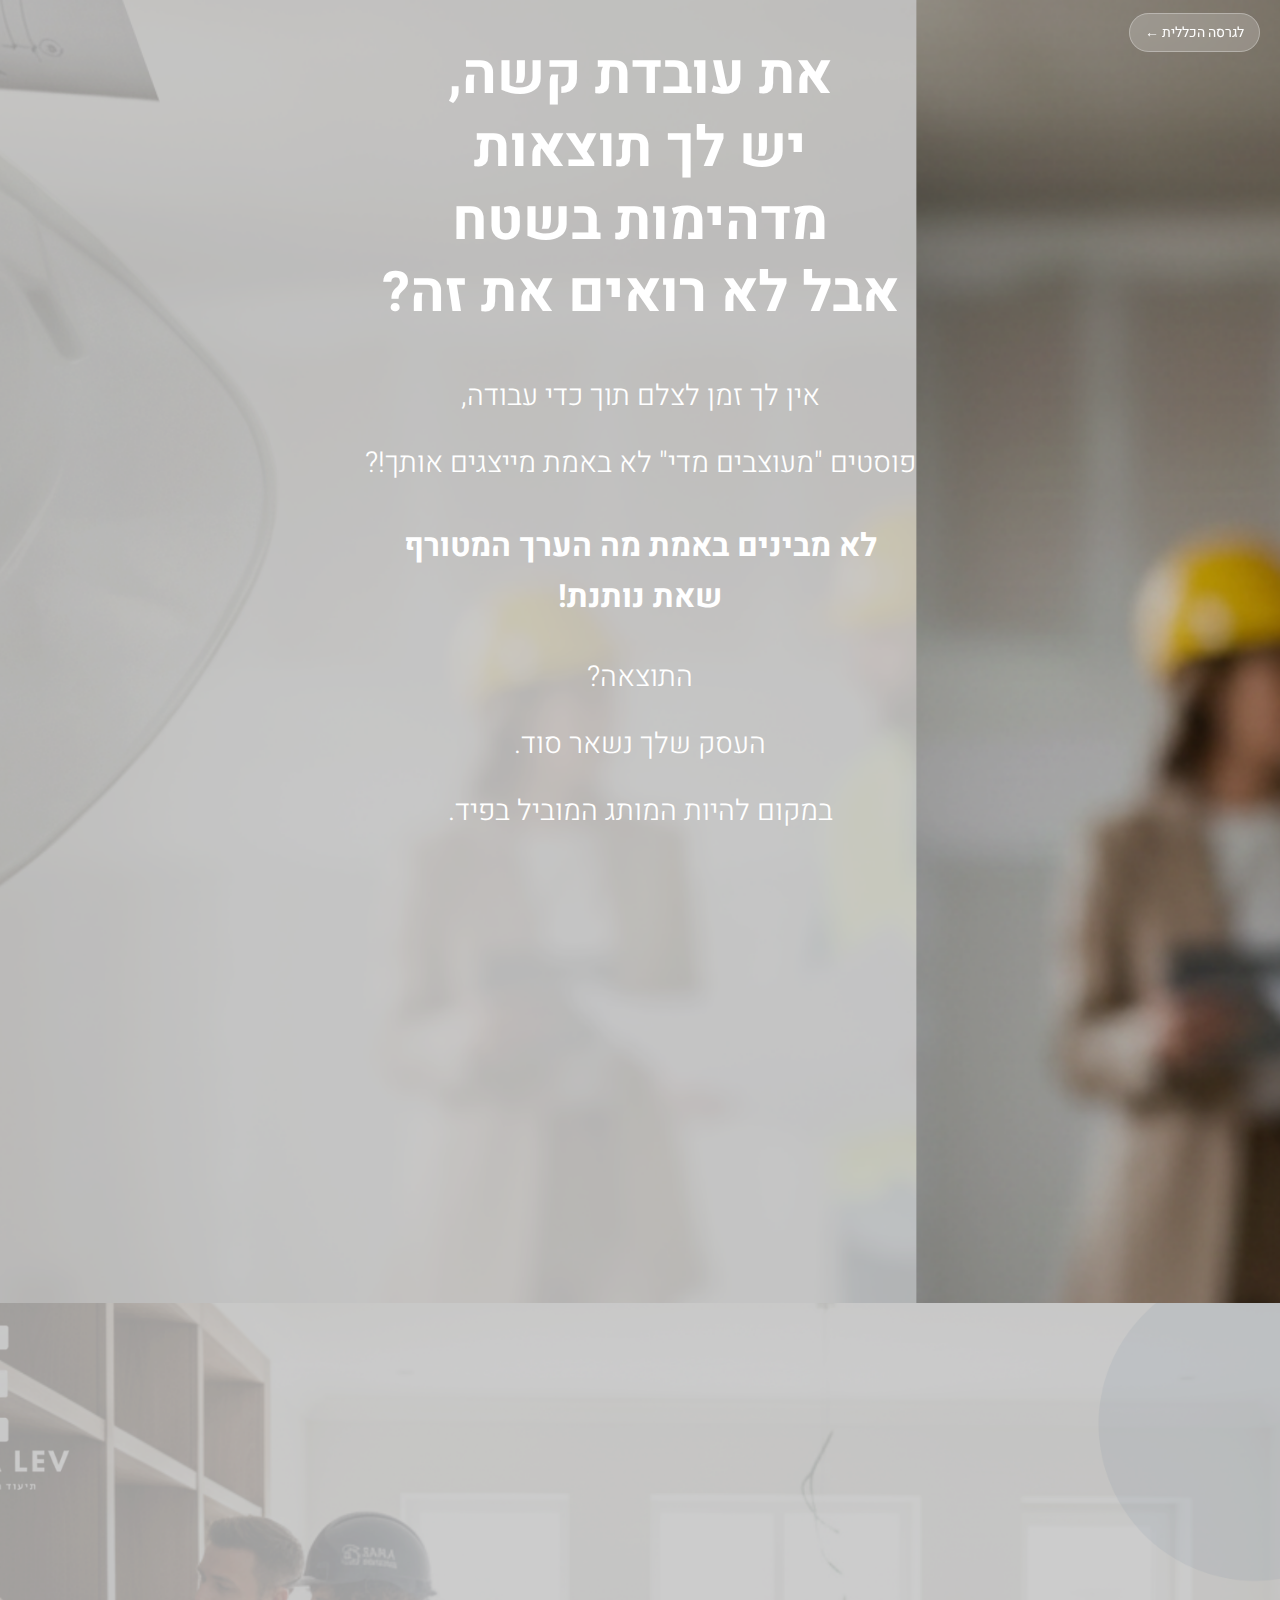
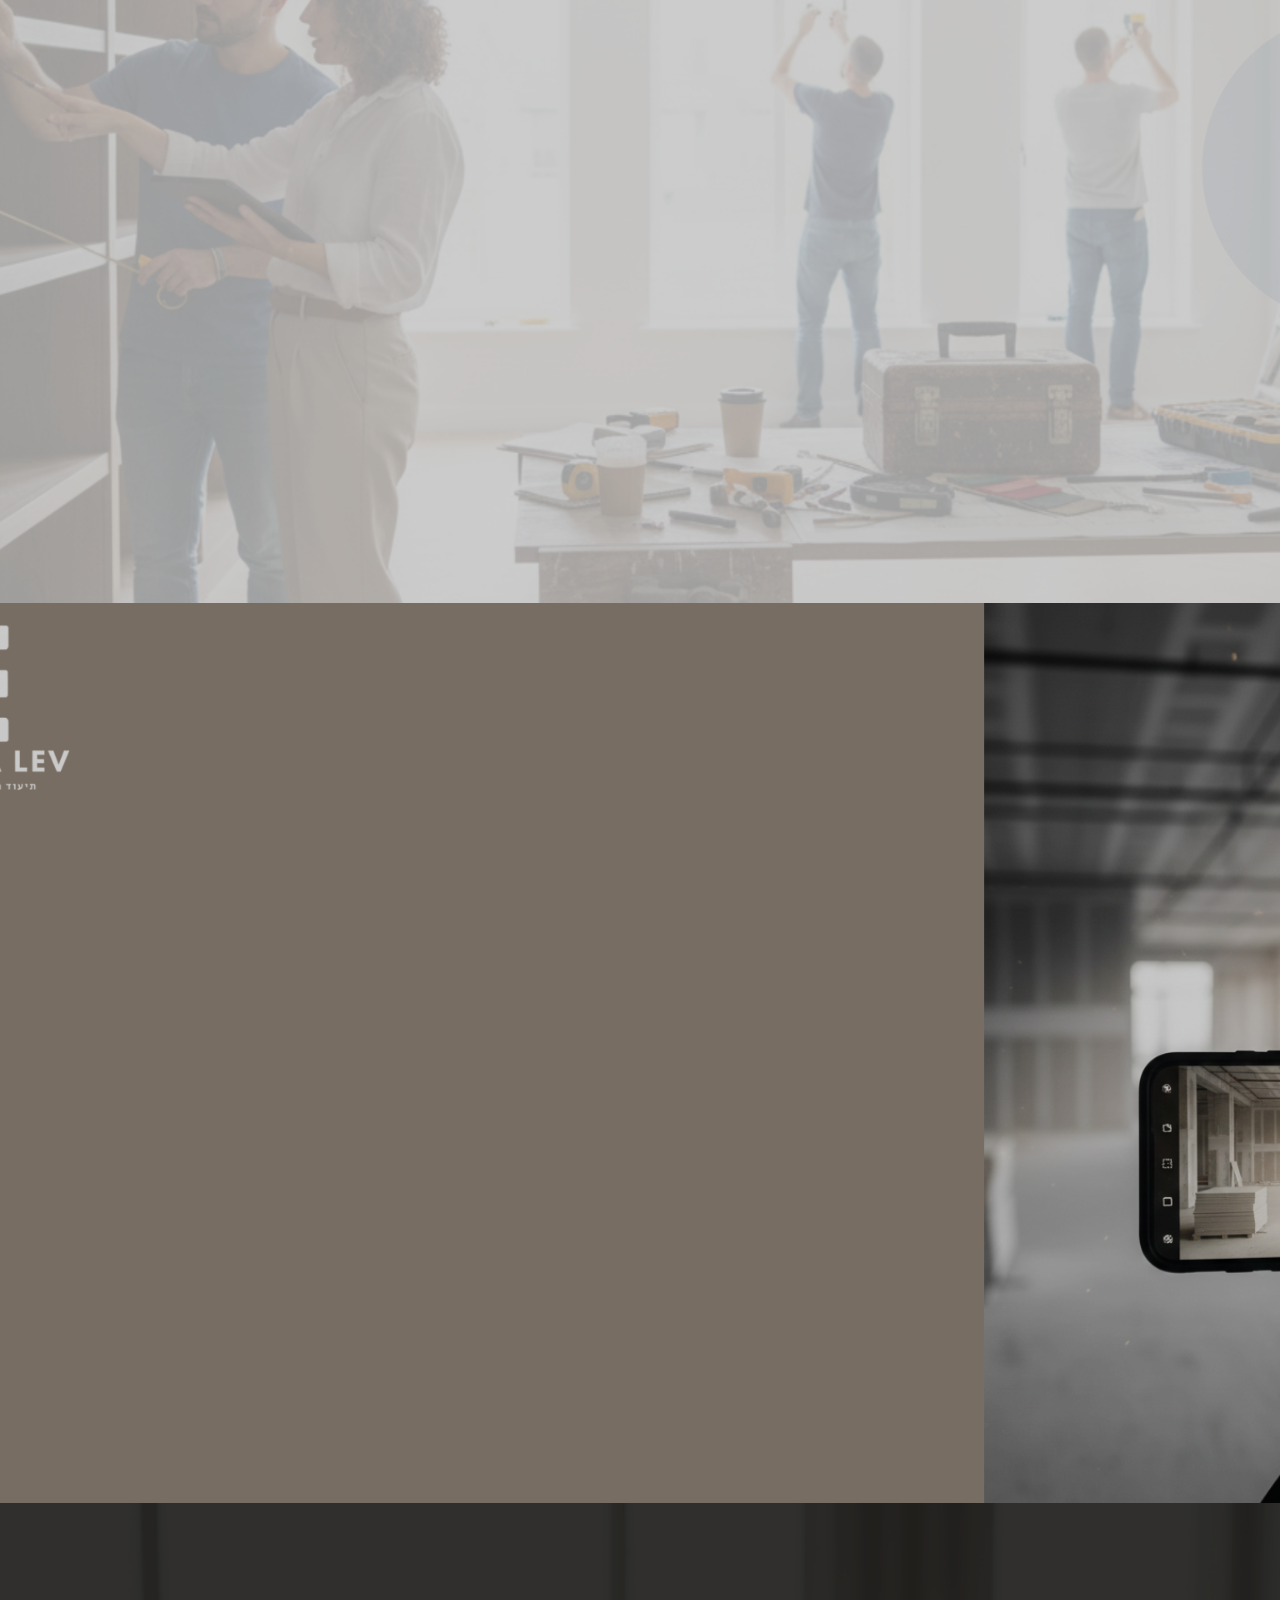
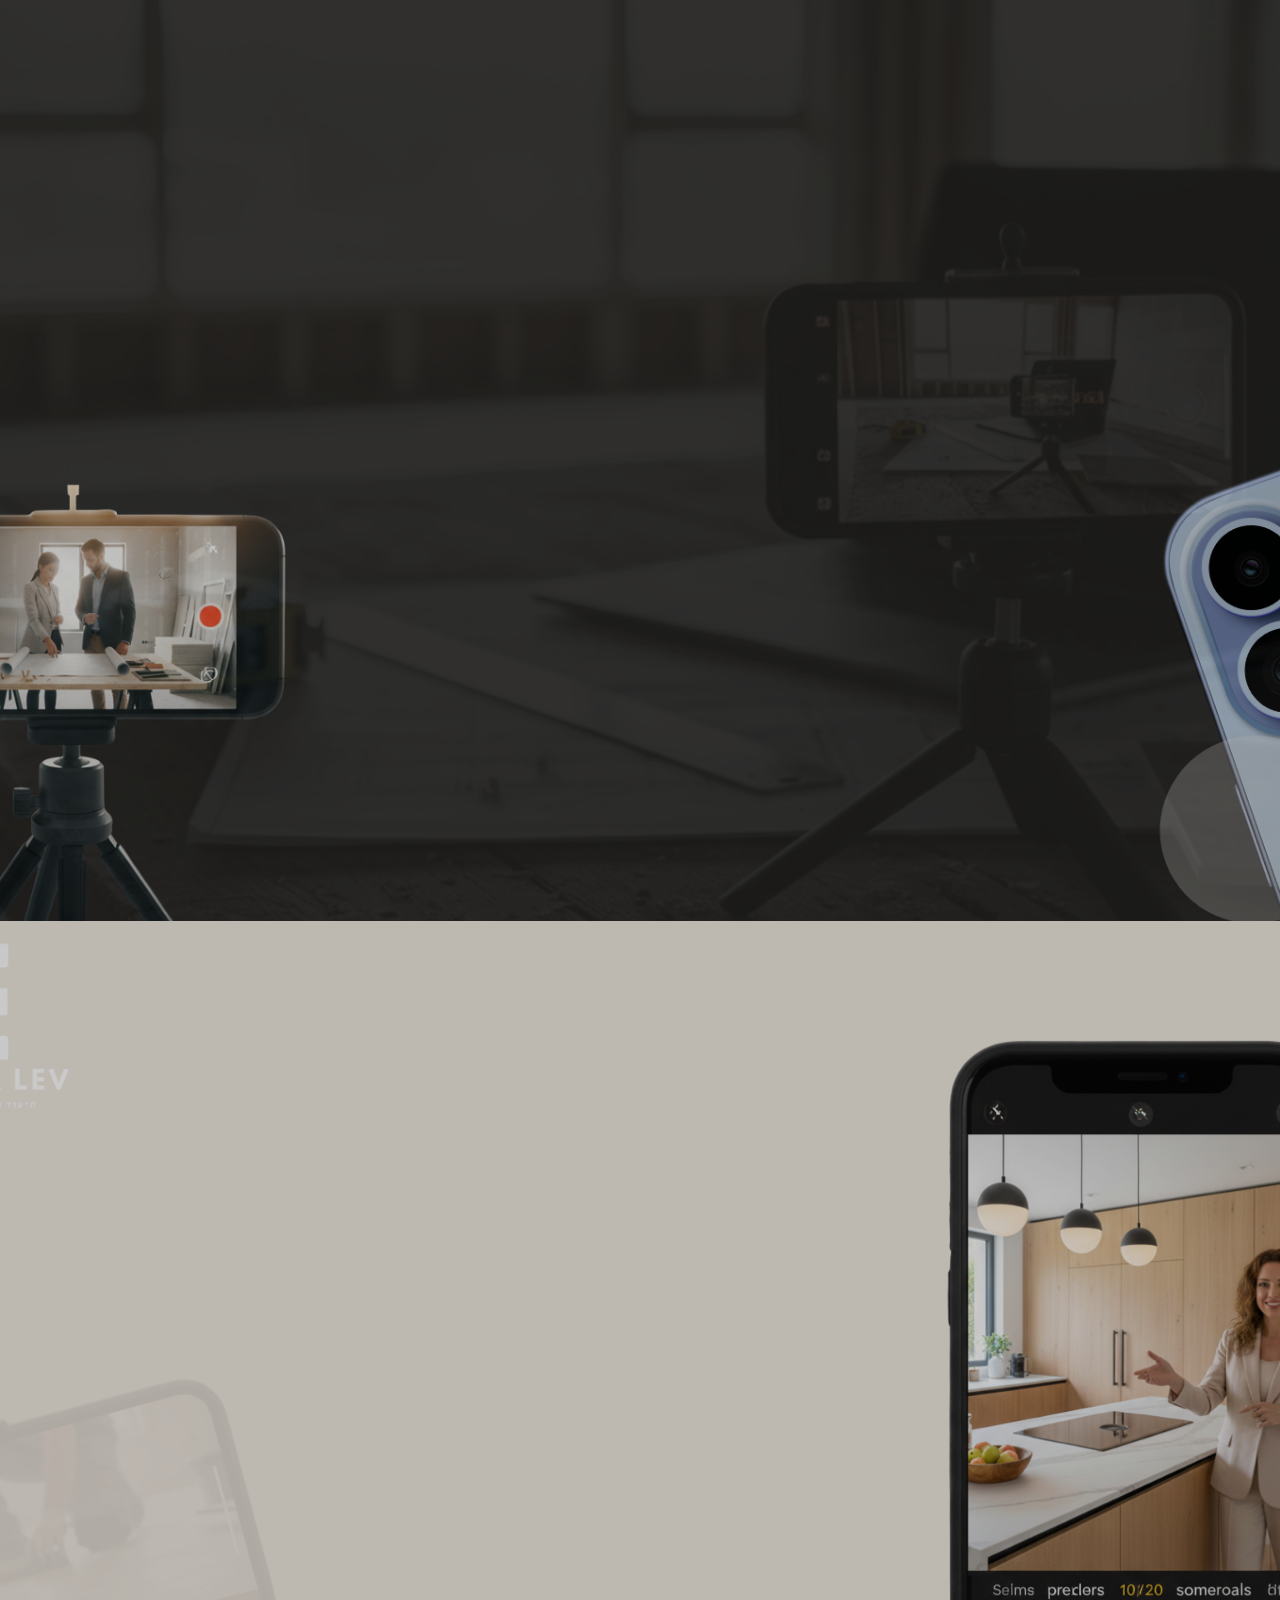
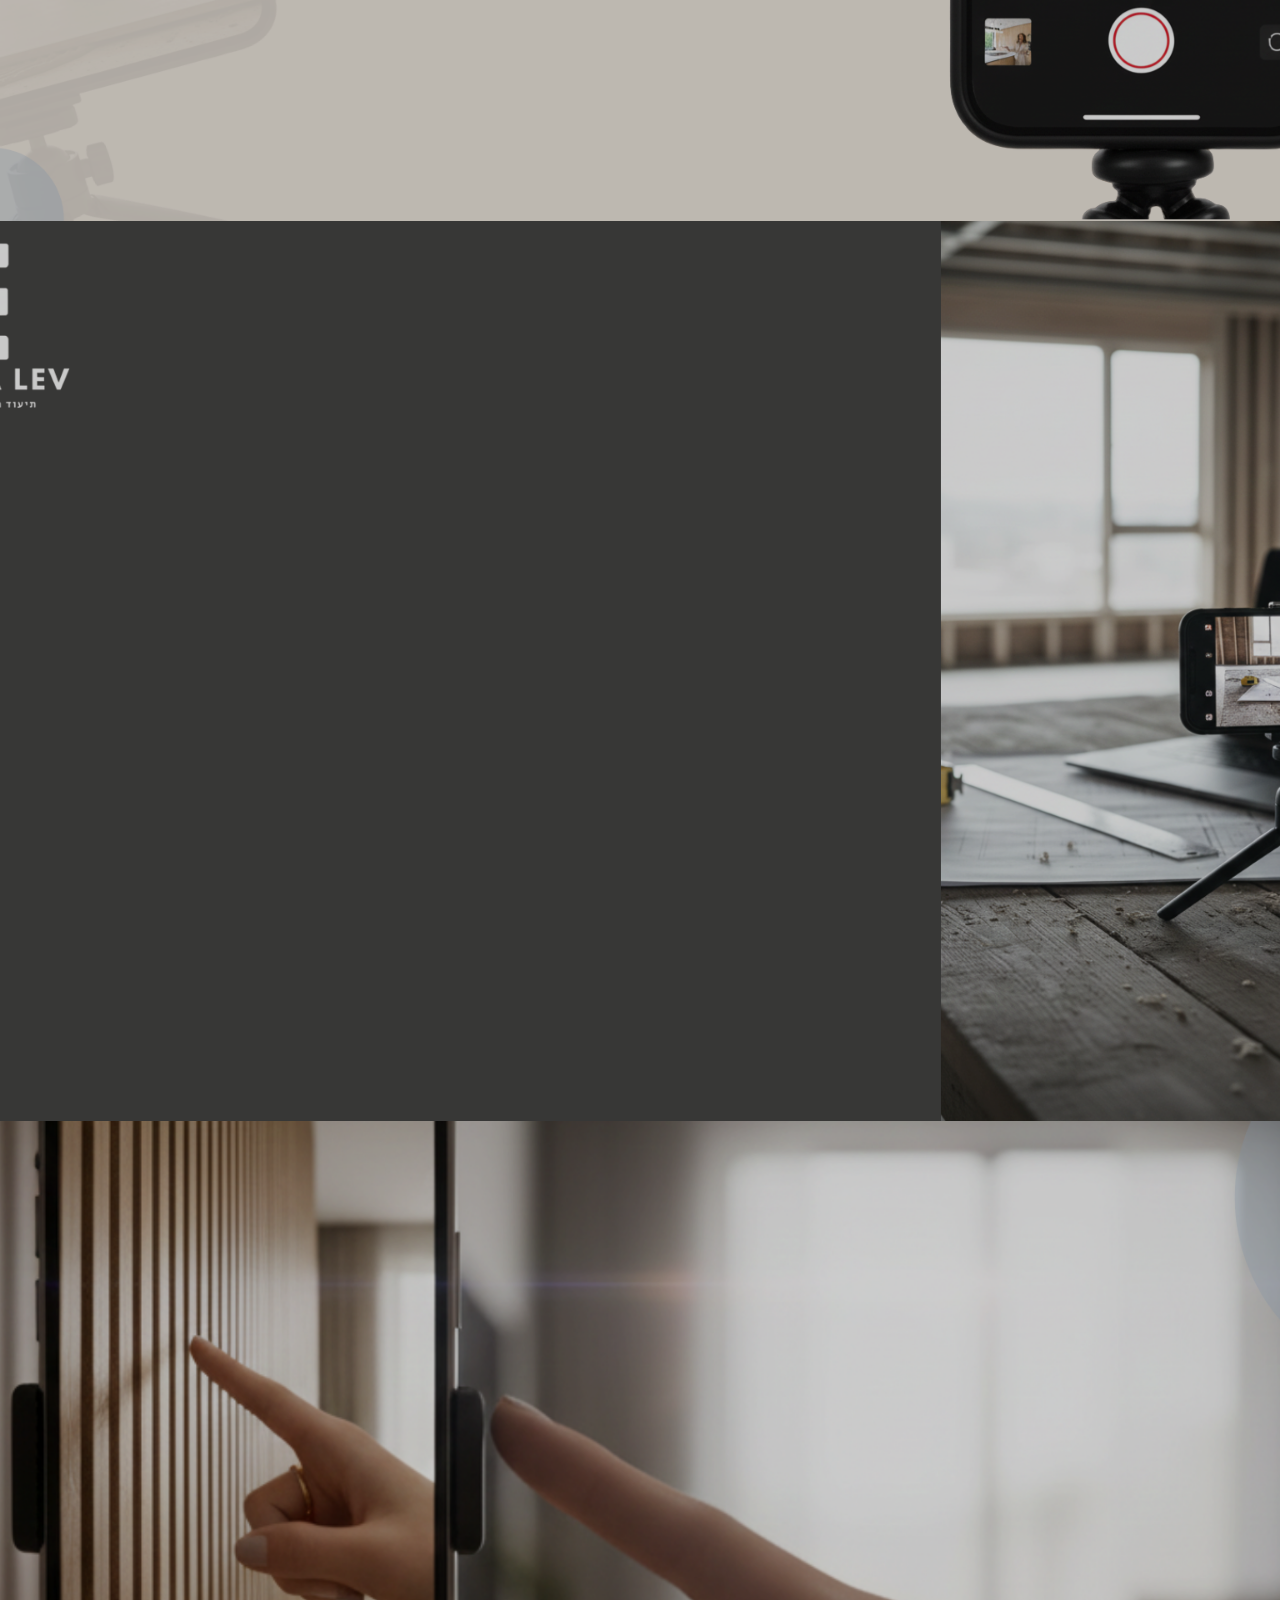
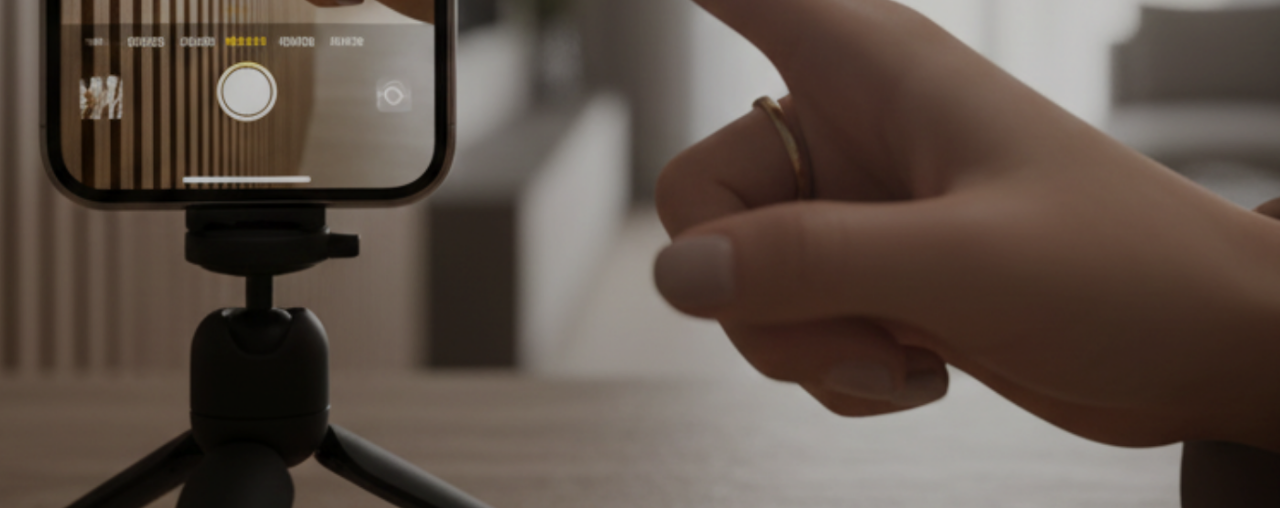
<file: index.html>
<!DOCTYPE html>
<html lang="he" dir="rtl">

<head>
    <meta charset="UTF-8">
    <meta name="viewport" content="width=device-width, initial-scale=1.0">
    <title>אלישבע - יוצרת תוכן וסושיאל</title>
    <link rel="stylesheet" href="style.css">
    <link rel="stylesheet" href="https://cdnjs.cloudflare.com/ajax/libs/font-awesome/4.7.0/css/font-awesome.min.css">
</head>

<body>
    <div style="position: absolute; top: 20px; right: 20px; z-index: 100;">
        <a href="general.html"
            style="color: white; text-decoration: none; background: rgba(255,255,255,0.2); padding: 8px 15px; border-radius: 20px; font-size: 14px; backdrop-filter: blur(5px); border: 1px solid rgba(255,255,255,0.3);">לגרסה
            הכללית &larr;</a>
    </div>
    <div class="container">
        <!-- Page 1: Hero -->
        <section class="page hero-section">
            <div class="page-content">
                <h1 class="scroll-animate">את עובדת קשה,<br>יש לך תוצאות<br>מדהימות בשטח<br>אבל לא רואים את זה?</h1>
                <p class="scroll-animate">אין לך זמן לצלם תוך כדי עבודה,</p>
                <p class="scroll-animate">פוסטים "מעוצבים מדי" לא באמת מייצגים אותך!?</p>
                <span class="highlight scroll-animate-scale">לא מבינים באמת מה הערך המטורף<br>שאת נותנת!</span>
                <p class="scroll-animate">התוצאה?</p>
                <p class="scroll-animate">העסק שלך נשאר סוד.</p>
                <p class="scroll-animate">במקום להיות המותג המוביל בפיד.</p>
                <p class="scroll-animate" style="font-weight: 700; margin-top: 40px;">את מבינה שאת צריכה יותר!</p>
                <p class="question scroll-animate-scale">אבל איך?</p>
                <p class="scroll-animate">איך להפוך את העשייה היומיומית שלך</p>
                <p class="scroll-animate">למשהו שמוכר – בלי "לשחק אותה"</p>
                <p class="scroll-animate">מול המצלמה?!?</p>
            </div>
        </section>

        <!-- Page 2: About -->
        <section class="page about-section">
            <div class="page-content">
                <h2 class="scroll-animate-scale">כאן אני נכנסת לתמונה</h2>
                <h2 class="scroll-animate-scale">אני אלישבע</h2>
                <p class="scroll-animate">יוצרת תוכן וסושיאל לענף העיצוב והבנייה –</p>
                <p class="scroll-animate" style="font-weight: 700;">ובעיקר מעצבת פנים שמגיעה מהשטח.</p>
                <p class="subtitle scroll-animate-left">הקהל שלך רואה תוצאה.</p>
                <p class="subtitle scroll-animate-right">אני מתעדת את הדרך לשם.</p>
            </div>
        </section>

        <!-- Page 3: Solution Intro -->
        <section class="page solution-intro">
            <div class="page-content">
                <h2 class="bold scroll-animate">את צריכה שותפה</h2>
                <p class="scroll-animate">שמגיעה מהשטח,</p>
                <p class="scroll-animate">מבינה את ההשקעה</p>
                <p class="scroll-animate">מאחורי כל החלטה,</p>
                <p class="scroll-animate">ויודעת בדיוק מה</p>
                <p class="scroll-animate">הקהל שלך צריך</p>
                <p class="scroll-animate">לראות כדי לבטוח בך.</p>
            </div>
        </section>

        <!-- Page 4: Features -->
        <section class="features-section page">
            <div class="features-grid">
                <div class="feature-box scroll-animate-left">
                    <span class="feature-number">01</span>
                    <h3>אני בונה לך -</h3>
                    <p class="bold-text">יום צילום</p>
                    <p>תוכן אותנטי מתהליך העבודה -</p>
                    <p>מקצועיות, אמון, תהליך.</p>
                </div>

                <div class="feature-box scroll-animate">
                    <span class="feature-number">02</span>
                    <h3>את מקבלת- </h3>
                    <p class="bold-text">חשיפה מקסימלית</p>
                    <p>נהפוך את חומרי הגלם האלו לסרטונים</p>
                    <p>ותמונות שבונים לך קהל, ויראליות</p>
                    <p>ונוכחות חזקה ברשת.</p>
                </div>

                <div class="feature-box scroll-animate-right">
                    <span class="feature-number">03</span>
                    <h3>הרווח שלך-</h3>
                    <p class="bold-text">ראש שקט</p>
                    <p>את עובדת בלי לשבור את הראש</p>
                    <p>״מה להעלות היום״</p>
                    <p class="bold-text" style="margin-top: 20px;">חיבור ואמון</p>
                    <p>לקוחות קונים מאנשים, הם רואים אותך -</p>
                    <p>ומרגישים בטוחים.</p>
                    <p class="bold-text" style="margin-top: 20px;">בידול מיידי</p>
                    <p>אצלך רואים תהליך חי ונושם</p>
                    <p>מהשטח.</p>
                </div>
            </div>
        </section>

        <!-- Page 5: What's Included -->
        <section class="included-section page">
            <h2 class="scroll-animate-scale">מה זה כולל?</h2>
            <div class="included-grid">
                <div class="included-item scroll-animate">
                    <h3>-</h3>
                    <p>פגישת איפיון - מה המסר שלך</p>
                    <p>ובניית תסריטים.</p>
                </div>

                <div class="included-item scroll-animate">
                    <h3>-</h3>
                    <p>יום צילום ותיעוד בשטח.</p>
                </div>

                <div class="included-item scroll-animate">
                    <h3>-</h3>
                    <p>עריכת סרטונים קצרים</p>
                    <p>(Reels/TikTok) מותאמים</p>
                    <p>לחשיפה גבוהה.</p>
                </div>

                <div class="included-item scroll-animate">
                    <h3>-</h3>
                    <p>חומרים מוכנים לפרסום.</p>
                </div>
            </div>
        </section>

        <!-- Page 6: Guidance -->
        <section class="guidance-section page">
            <h2 class="scroll-animate-scale">ליווי והכוונה</h2>
            <div class="guidance-grid">
                <div class="guidance-item scroll-animate-left">
                    <h3>-</h3>
                    <p>אסטרטגיה ברורה להפצת</p>
                    <p>התוכן.</p>
                </div>

                <div class="guidance-item scroll-animate">
                    <h3>-</h3>
                    <p>הנחיה מתי, איך ואיפה</p>
                    <p>להעלות כל חומר.</p>
                </div>

                <div class="guidance-item scroll-animate-right">
                    <h3>-</h3>
                    <p>בניית רצף ועקביות</p>
                    <p>שמייצרת נוכחות.</p>
                </div>
            </div>
        </section>

        <!-- Page 7: CTA -->
        <section class="cta-section page">
            <div class="page-content">
                <h2 class="scroll-animate-scale">הגיע הזמן שהעולם יראה מי את <br>ואת האיכות האמיתית<br>של העבודה שלך.</h2>
                <p class="subtitle scroll-animate">לשיחת התאמה קצרה<br>לפרויקט הבא שלך</p>

                <div class="contact-box scroll-animate-scale">
                    <div class="contact-item">
                        <i class="fa fa-phone"></i>
                        <a href="tel:0502092507">0502092507</a>
                    </div>
                    <div>
                        <div class="contact-item">
                            <i class="fa fa-whatsapp"></i>
                            <a href="https://api.whatsapp.com/send?phone=972502092507&text=%D7%94%D7%99%D7%99+%D7%90%D7%9C%D7%99%D7%A9%D7%91%D7%A2,+%D7%90%D7%A9%D7%9E%D7%97+%D7%9C%D7%A9%D7%9E%D7%95%D7%A2+%D7%A4%D7%A8%D7%98%D7%99%D7%9D+%D7%A2%D7%9C+%D7%9C%D7%99%D7%95%D7%95%D7%99+%D7%94%D7%A1%D7%95%D7%A9%D7%99%D7%90%D7%9C+%D7%A9%D7%9C%D7%9A+%D7%9C%D7%9E%D7%A2%D7%A6%D7%91%D7%95%D7%AA"
                                target="_blank">לתיאום שיחה </a>
                        </div>
                        <div>
                            <div class="contact-item">
                                <!-- Instagram link and icon -->
                                <i class="fa fa-instagram"></i>
                                <a href="https://www.instagram.com/elisheva_lev_social"
                                    target="_blank">elisheva_lev_social</a>
                            </div>
                        </div>
                        <div class="contact-item">
                            <i class="fa fa-envelope"></i>
                            <a href="mailto:social@elishevalev.co.il">social@elishevalev.co.il</a>
                        </div>
                    </div>
                </div>
        </section>
    </div>

    <script>
        // Intersection Observer for scroll animations
        const observerOptions = {
            threshold: 0.1,
            rootMargin: '0px 0px -50px 0px'
        };

        const observer = new IntersectionObserver((entries) => {
            entries.forEach(entry => {
                if (entry.isIntersecting) {
                    entry.target.classList.add('animate-in');
                }
            });
        }, observerOptions);

        // Observe all elements with scroll animation classes
        document.addEventListener('DOMContentLoaded', () => {
            const animateElements = document.querySelectorAll(
                '.scroll-animate, .scroll-animate-left, .scroll-animate-right, .scroll-animate-scale'
            );

            animateElements.forEach(el => observer.observe(el));
        });
    </script>
    </script>
    <script src="https://code.jquery.com/jquery-1.12.4.js" type="text/javascript"> </script>
    <script src="https://www.negishim.com/accessibility/accessibility_pro_group255.js" type="text/javascript">
    </script>
    <script type="text/javascript">
        accessibility_rtl = false;
        pixel_from_side = 20;
        pixel_from_start = 20;
        css_style = 2;
    </script>
</body>

</html>
</file>
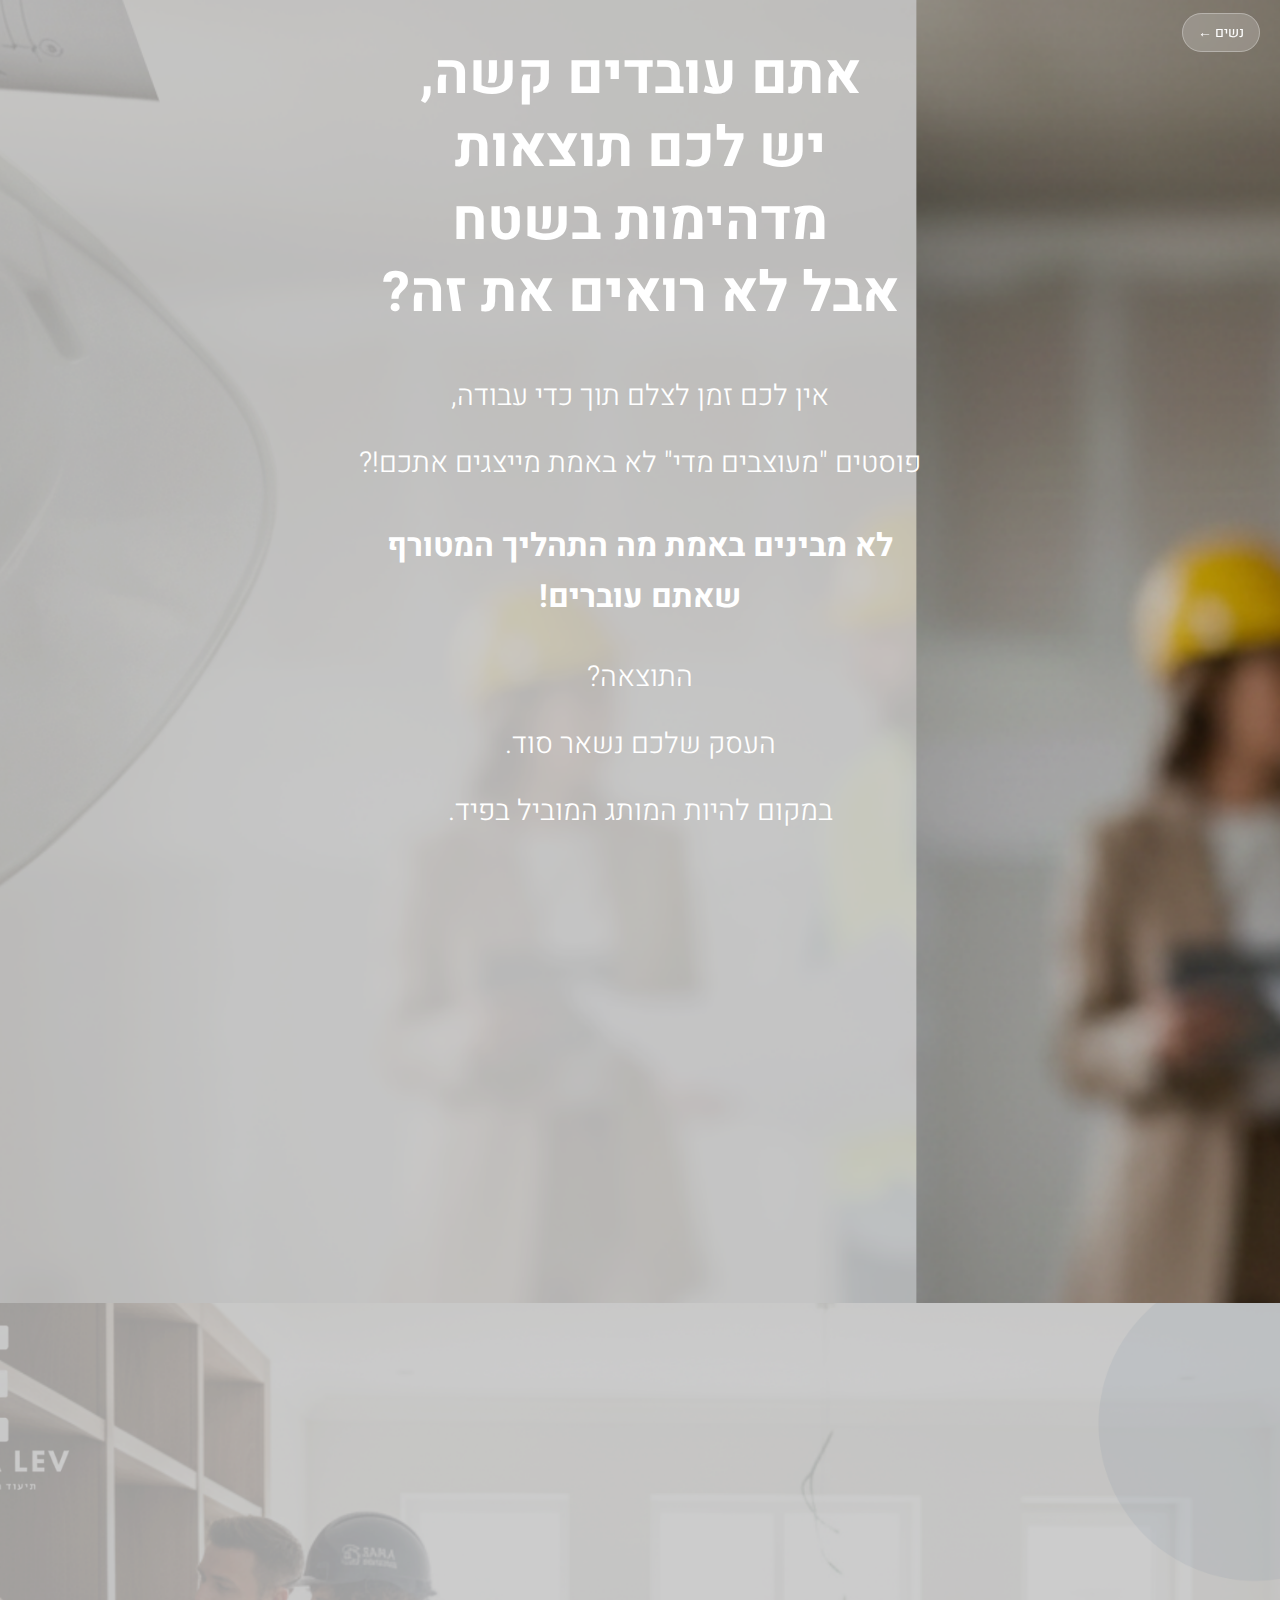
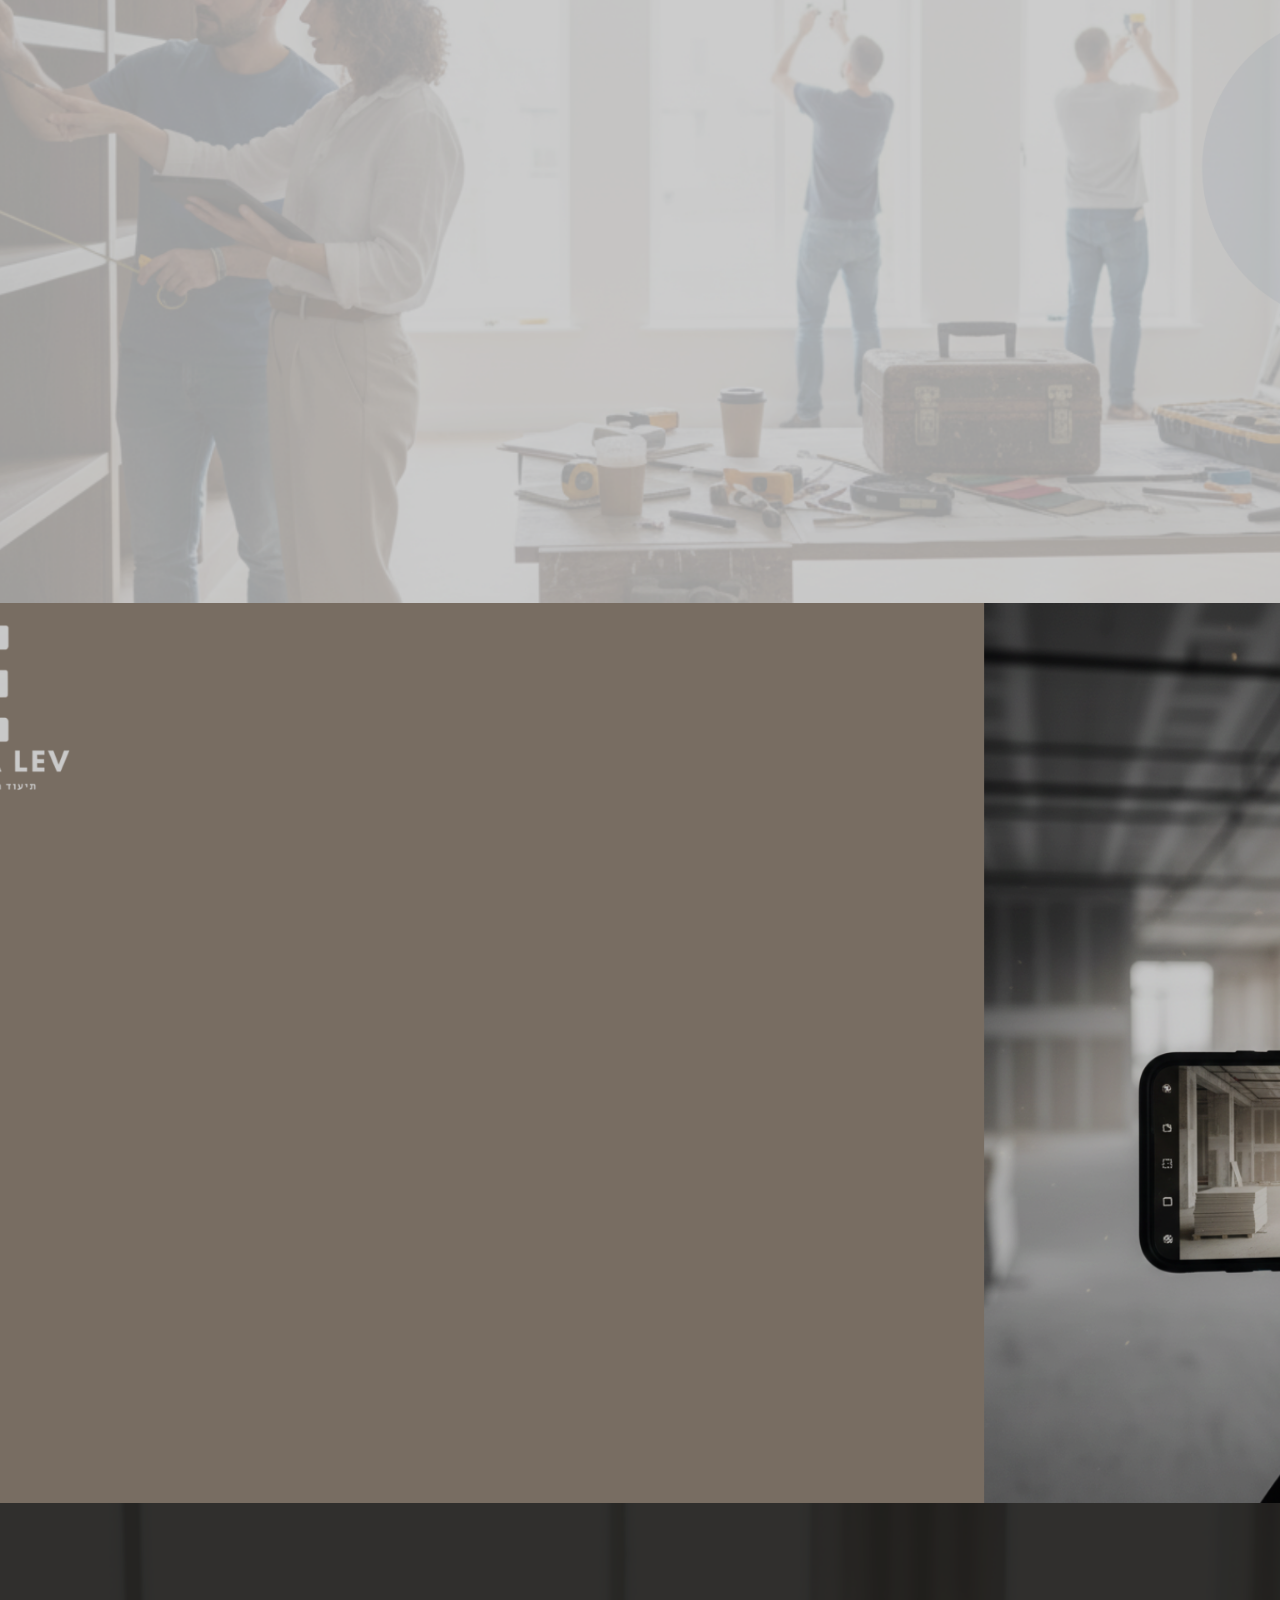
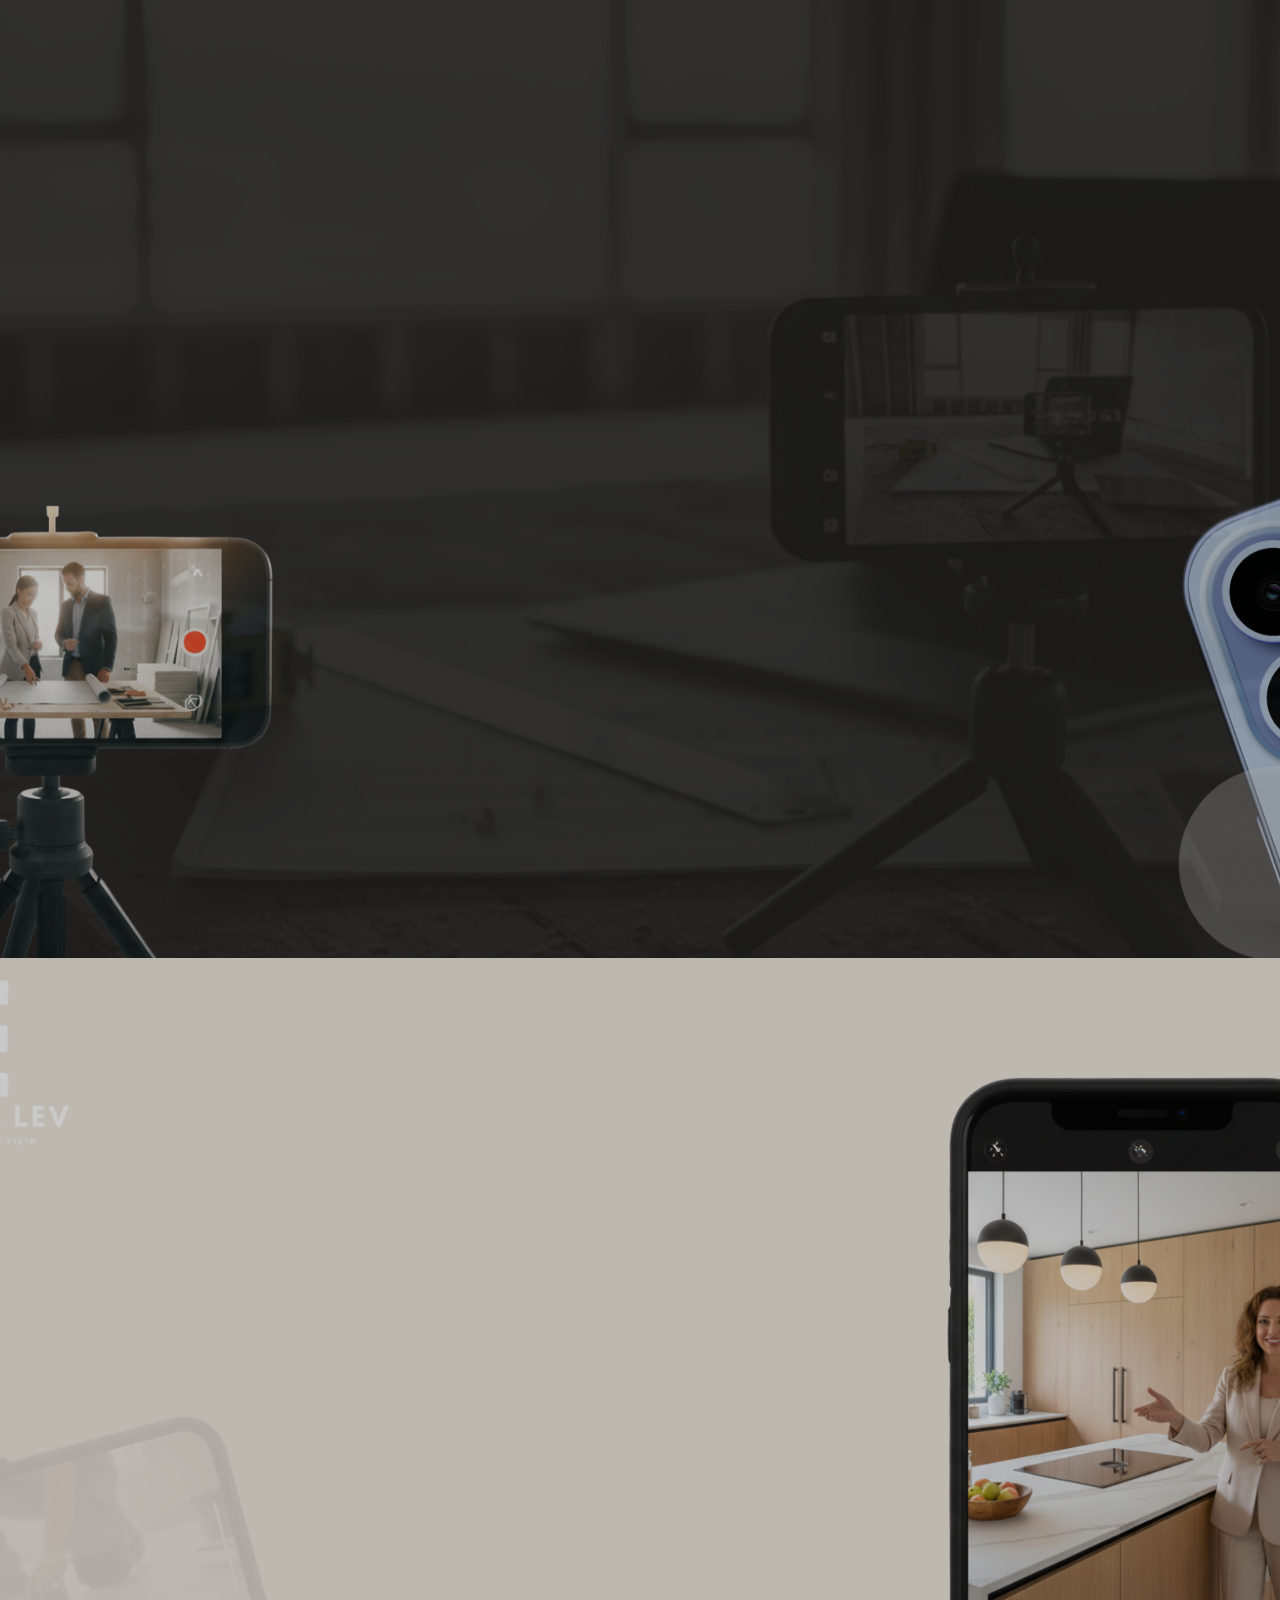
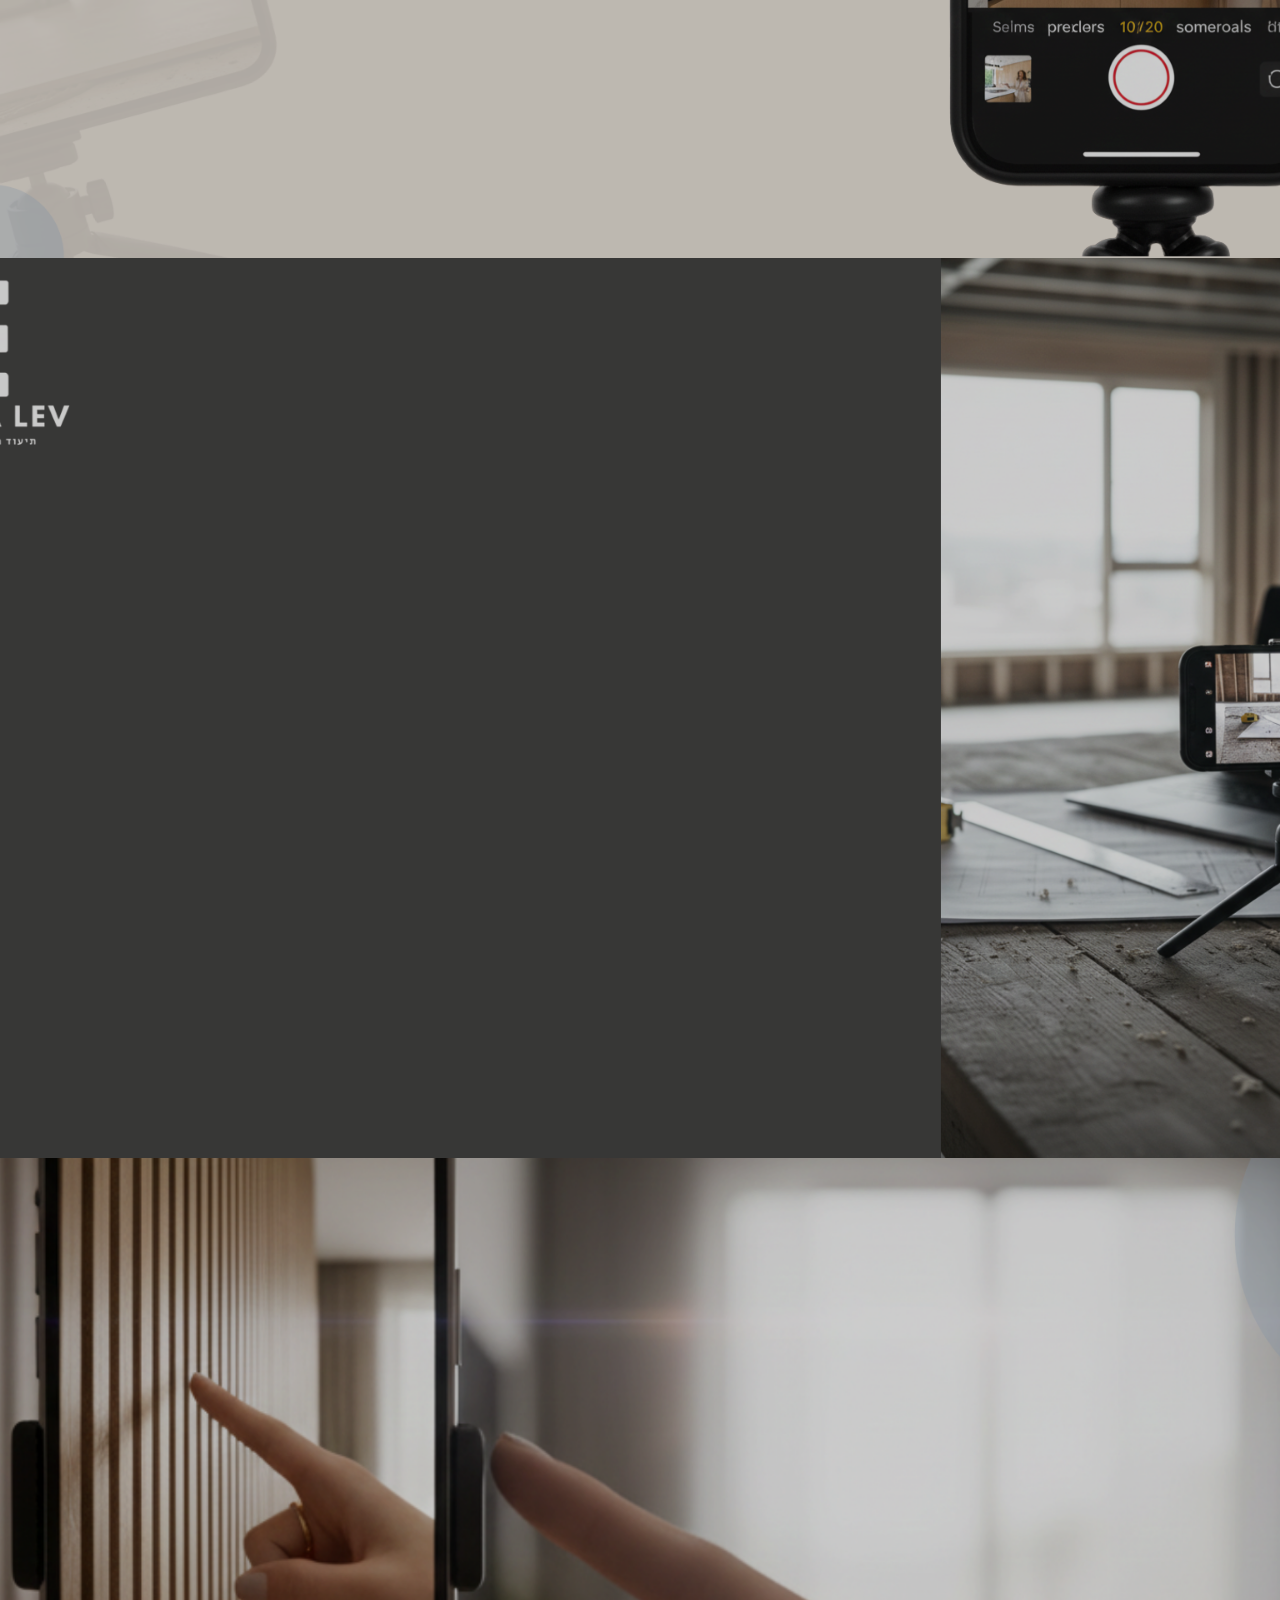
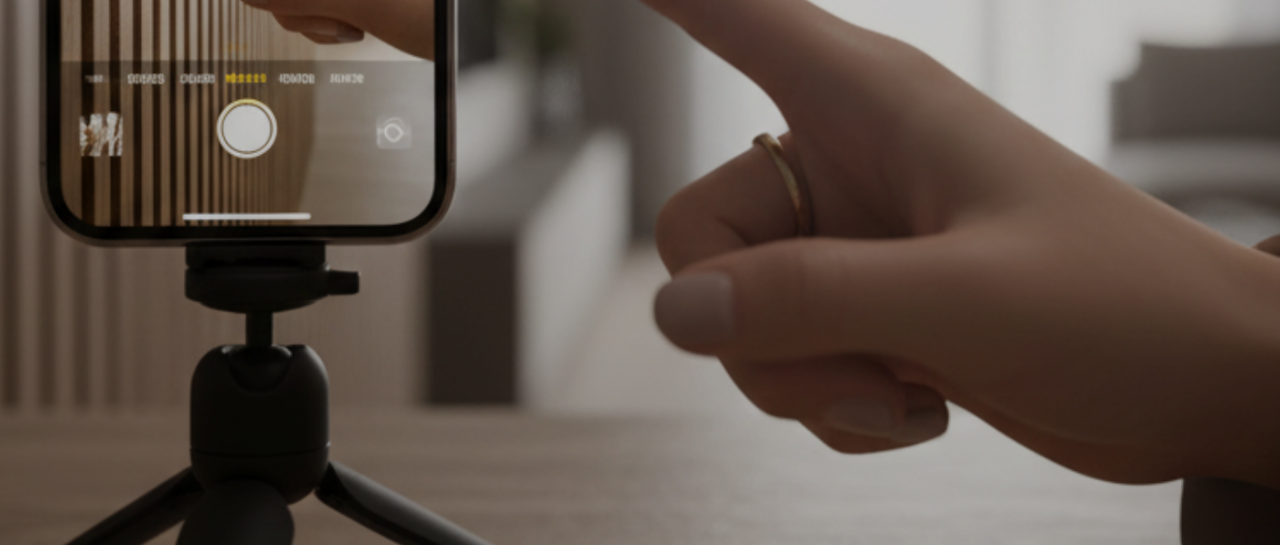
<file: general.html>
<!DOCTYPE html>
<html lang="he" dir="rtl">

<head>
    <meta charset="UTF-8">
    <meta name="viewport" content="width=device-width, initial-scale=1.0">
    <title>אלישבע - יוצרת תוכן וסושיאל (עסקי)</title>
    <link rel="stylesheet" href="style.css">
    <link rel="stylesheet" href="https://cdnjs.cloudflare.com/ajax/libs/font-awesome/4.7.0/css/font-awesome.min.css">
</head>

<body>
    <div style="position: absolute; top: 20px; right: 20px; z-index: 100;">
        <a href="/"
            style="color: white; text-decoration: none; background: rgba(255,255,255,0.2); padding: 8px 15px; border-radius: 20px; font-size: 14px; backdrop-filter: blur(5px); border: 1px solid rgba(255,255,255,0.3);">
            נשים &larr;
        </a>
    </div>

    <div class="container">
        <section class="page hero-section">
            <div class="page-content">
                <h1 class="scroll-animate">אתם עובדים קשה,<br>יש לכם תוצאות<br>מדהימות בשטח<br>אבל לא רואים את זה?</h1>
                <p class="scroll-animate">אין לכם זמן לצלם תוך כדי עבודה,</p>
                <p class="scroll-animate">פוסטים "מעוצבים מדי" לא באמת מייצגים אתכם!?</p>
                <span class="highlight scroll-animate-scale">לא מבינים באמת מה התהליך המטורף<br>שאתם עוברים!</span>
                <p class="scroll-animate">התוצאה?</p>
                <p class="scroll-animate">העסק שלכם נשאר סוד.</p>
                <p class="scroll-animate">במקום להיות המותג המוביל בפיד.</p>
                <p class="scroll-animate" style="font-weight: 700; margin-top: 40px;">אתם מבינים שאתם צריכים יותר!</p>
                <p class="question scroll-animate-scale">אבל איך?</p>
                <p class="scroll-animate">איך להפוך את העשייה היומיומית שלכם</p>
                <p class="scroll-animate">למשהו שמוכר – בלי "לשחק אותה"</p>
                <p class="scroll-animate">מול המצלמה?!?</p>
            </div>
        </section>

        <section class="page about-section">
            <div class="page-content">
                <h2 class="scroll-animate-scale">כאן אני נכנסת לתמונה</h2>
                <h2 class="scroll-animate-scale">אני אלישבע</h2>
                <p class="scroll-animate">יוצרת תוכן וסושיאל לענף העיצוב והבנייה –</p>
                <p class="scroll-animate" style="font-weight: 700;">ובעיקר מעצבת פנים שמגיעה מהשטח.</p>
                <p class="subtitle scroll-animate-left">הקהל שלכם רואה תוצאה.</p>
                <p class="subtitle scroll-animate-right">אני מתעדת את הדרך לשם.</p>
            </div>
        </section>

        <section class="page solution-intro">
            <div class="page-content">
                <h2 class="bold scroll-animate">אתם צריכים שותפה</h2>
                <p class="scroll-animate">שמגיעה מהשטח,</p>
                <p class="scroll-animate">מבינה את ההשקעה</p>
                <p class="scroll-animate">מאחורי כל החלטה,</p>
                <p class="scroll-animate">ויודעת בדיוק מה</p>
                <p class="scroll-animate">הקהל שלכם צריך</p>
                <p class="scroll-animate">לראות כדי לבטוח בכם.</p>
            </div>
        </section>

        <section class="features-section page">
            <div class="features-grid">
                <div class="feature-box scroll-animate-left">
                    <span class="feature-number">01</span>
                    <h3>אני בונה לכם -</h3>
                    <p class="bold-text">יום צילום</p>
                    <p>תוכן אותנטי מתהליך העבודה -</p>
                    <p>מקצועיות, אמון, תהליך.</p>
                </div>

                <div class="feature-box scroll-animate">
                    <span class="feature-number">02</span>
                    <h3>אתם מקבלים- </h3>
                      <p class="bold-text">חשיפה מקסימלית</p>
                    <p>נהפוך את חומרי הגלם האלו לסרטונים</p>
                    <p>ותמונות שבונים לכם קהל, ויראליות</p>
                    <p>ונוכחות חזקה ברשת.</p>
                </div>

                <div class="feature-box scroll-animate-right">
                    <span class="feature-number">03</span>
                    <h3>הרווח שלכם-</h3>
                    <p class="bold-text">ראש שקט</p>
                    <p>אתם עובדים בלי לשבור את הראש</p>
                    <p>״מה להעלות היום״</p>
                    <p class="bold-text" style="margin-top: 20px;">חיבור ואמון</p>
                    <p>לקוחות קונים מאנשים, הם רואים אתכם -</p>
                    <p>ומרגישים בטוחים.</p>
                    <p class="bold-text" style="margin-top: 20px;">בידול מיידי</p>
                    <p>אצלכם רואים תהליך חי ונושם</p>
                    <p>מהשטח.</p>
                </div>
            </div>
        </section>

        <section class="included-section page">
            <h2 class="scroll-animate-scale">מה זה כולל?</h2>
            <div class="included-grid">
                <div class="included-item scroll-animate">
                    <h3>-</h3>
                    <p>פגישת איפיון - מה המסר שלכם</p>
                    <p>ובניית תסריטים.</p>
                </div>

                <div class="included-item scroll-animate">
                    <h3>-</h3>
                    <p>יום צילום ותיעוד בשטח.</p>
                </div>

                <div class="included-item scroll-animate">
                    <h3>-</h3>
                    <p>עריכת סרטונים קצרים</p>
                    <p>(Reels/TikTok) מותאמים</p>
                    <p>לחשיפה גבוהה.</p>
                </div>

                <div class="included-item scroll-animate">
                    <h3>-</h3>
                    <p>חומרים מוכנים לפרסום.</p>
                </div>
            </div>
        </section>

        <section class="guidance-section page">
            <h2 class="scroll-animate-scale">ליווי והכוונה</h2>
            <div class="guidance-grid">
                <div class="guidance-item scroll-animate-left">
                    <h3>-</h3>
                    <p>אסטרטגיה ברורה להפצת</p>
                    <p>התוכן.</p>
                </div>

                <div class="guidance-item scroll-animate">
                    <h3>-</h3>
                    <p>הנחיה מתי, איך ואיפה</p>
                    <p>להעלות כל חומר.</p>
                </div>

                <div class="guidance-item scroll-animate-right">
                    <h3>-</h3>
                    <p>בניית רצף ועקביות</p>
                    <p>שמייצרת נוכחות.</p>
                </div>
            </div>
        </section>

        <section class="cta-section page">
            <div class="page-content">
                <h2 class="scroll-animate-scale">הגיע הזמן שהעולם יראה מי אתם<br>ואת האיכות האמיתית<br>של העבודה שלכם.</h2>
                <p class="subtitle scroll-animate">לשיחת התאמה קצרה<br>לפרויקט הבא שלכם</p>

                <div class="contact-box scroll-animate-scale">
                    <div class="contact-item">
                        <i class="fa fa-phone"></i>
                        <a href="tel:0502092507">0502092507</a>
                    </div>
                    <div>
                        <div class="contact-item">
                            <i class="fa fa-whatsapp"></i>
                            <a href="https://api.whatsapp.com/send?phone=972502092507&text=%D7%94%D7%99%D7%99+%D7%90%D7%9C%D7%99%D7%A9%D7%91%D7%A2,+%D7%90%D7%A9%D7%9E%D7%97+%D7%9C%D7%A9%D7%9E%D7%95%D7%A2+%D7%A4%D7%A8%D7%98%D7%99%D7%9D+%D7%A2%D7%9C+%D7%9C%D7%99%D7%95%D7%95%D7%99+%D7%94%D7%A1%D7%95%D7%A9%D7%99%D7%90%D7%9C+%D7%A9%D7%9C%D7%9A+%D7%9C%D7%91%D7%A2%D7%9C%D7%99+%D7%9E%D7%A7%D7%A6%D7%95%D7%A2"
                                target="_blank">לתיאום שיחה</a>
                        </div>
                        <div>
                            <div class="contact-item">
                                <i class="fa fa-instagram"></i>
                                <a href="https://www.instagram.com/elisheva_lev_social"
                                    target="_blank">elisheva_lev_social</a>
                            </div>
                        </div>
                        <div class="contact-item">
                            <i class="fa fa-envelope"></i>
                            <a href="mailto:social@elishevalev.co.il">social@elishevalev.co.il</a>
                        </div>
                    </div>
                </div>
        </section>
    </div>

    <script>
        // Intersection Observer for scroll animations
        const observerOptions = {
            threshold: 0.1,
            rootMargin: '0px 0px -50px 0px'
        };

        const observer = new IntersectionObserver((entries) => {
            entries.forEach(entry => {
                if (entry.isIntersecting) {
                    entry.target.classList.add('animate-in');
                }
            });
        }, observerOptions);

        // Observe all elements with scroll animation classes
        document.addEventListener('DOMContentLoaded', () => {
            const animateElements = document.querySelectorAll(
                '.scroll-animate, .scroll-animate-left, .scroll-animate-right, .scroll-animate-scale'
            );

            animateElements.forEach(el => observer.observe(el));
        });
    </script>
    </script>
    <script src="https://code.jquery.com/jquery-1.12.4.js" type="text/javascript"> </script>
    <script src="https://www.negishim.com/accessibility/accessibility_pro_group255.js" type="text/javascript">
    </script>
    <script type="text/javascript">
        accessibility_rtl = false;
        pixel_from_side = 20;
        pixel_from_start = 20;
        css_style = 2;
    </script>
</body>

</html>
</file>
<file: style.css>
@import url('https://fonts.googleapis.com/css2?family=Heebo:wght@300;400;500;700;900&display=swap');

* {
    margin: 0;
    padding: 0;
    box-sizing: border-box;
    direction: rtl;
}

body {
    font-family: 'Heebo', sans-serif;
    background-color: #000000;
    color: #ffffff;
    line-height: 1.6;
}

.container {
    max-width: 100%;
    margin: 0 auto;
}

/* Page Layout - Logic for Backgrounds */
.page {
    min-height: 100vh;
    display: flex;
    flex-direction: column;
    justify-content: center;
    align-items: center;
    padding: 40px 20px;
    text-align: center;
    position: relative;
    /* חובה עבור מיקום הרקע */
    overflow: hidden;
    background-size: cover;
    background-position: center;
    background-repeat: no-repeat;
    background-color: #000000;
}

.page::before {
    content: '';
    position: absolute;
    top: 0;
    left: 0;
    width: 100%;
    height: 100%;
    background-color: rgba(0, 0, 0, 0.2);
    z-index: 1;
}

.page-content,
.features-grid,
.included-grid,
.guidance-grid,
h2,
h3 {
    position: relative;
    z-index: 2;
}

/* Scroll Animation Classes */
.scroll-animate {
    opacity: 0;
    transform: translateY(50px);
    transition: all 0.8s cubic-bezier(0.4, 0, 0.2, 1);
}

.scroll-animate.animate-in {
    opacity: 1;
    transform: translateY(0);
}

.scroll-animate-left {
    opacity: 0;
    transform: translateX(-50px);
    transition: all 0.8s cubic-bezier(0.4, 0, 0.2, 1);
}

.scroll-animate-left.animate-in {
    opacity: 1;
    transform: translateX(0);
}

.scroll-animate-right {
    opacity: 0;
    transform: translateX(50px);
    transition: all 0.8s cubic-bezier(0.4, 0, 0.2, 1);
}

.scroll-animate-right.animate-in {
    opacity: 1;
    transform: translateX(0);
}

.scroll-animate-scale {
    opacity: 0;
    transform: scale(0.8);
    transition: all 0.8s cubic-bezier(0.4, 0, 0.2, 1);
}

.scroll-animate-scale.animate-in {
    opacity: 1;
    transform: scale(1);
}

/* Hero Section */
.hero-section h1 {
    font-size: 3.5em;
    font-weight: 700;
    line-height: 1.3;
    margin-bottom: 40px;
}

.hero-section p {
    font-size: 1.8em;
    font-weight: 300;
    line-height: 1.8;
    margin-bottom: 15px;
}

.hero-section .highlight {
    font-weight: 700;
    font-size: 2em;
    color: #ffffff;
    display: block;
    margin: 30px 0;
}

.hero-section .question {
    font-size: 2.2em;
    font-weight: 700;
    margin: 40px 0 30px 0;
}

/* About Section */
.about-section {
    background-color: #000000;
}

.about-section h2 {
    font-size: 4em;
    font-weight: 900;
    margin-bottom: 40px;
}

.about-section p {
    font-size: 1.6em;
    font-weight: 400;
    line-height: 1.8;
    margin-bottom: 20px;
}

.about-section .subtitle {
    font-size: 1.8em;
    margin-top: 60px;
    margin-bottom: 20px;
}

/* Solution Intro */
.solution-intro {
    background-color: #000000;
}

.solution-intro h2 {
    font-size: 3.5em;
    font-weight: 700;
    margin-bottom: 60px;
}

.solution-intro p {
    font-size: 1.8em;
    font-weight: 400;
    line-height: 1.8;
    margin-bottom: 15px;
}

.solution-intro .bold {
    font-weight: 700;
    font-size: 2em;
    margin: 30px 0;
}

/* Features Section */
.features-section {
    background-color: #000000;
    padding: 80px 40px;
}

.features-grid {
    display: grid;
    grid-template-columns: repeat(auto-fit, minmax(350px, 1fr));
    gap: 60px;
    max-width: 1400px;
    margin: 0 auto;
    position: relative;
    z-index: 1;
}

.feature-box {
    text-align: right;
    padding: 40px;
    background-color: rgba(17, 17, 17, 0.8);
    backdrop-filter: blur(10px);
    border-radius: 15px;
    transition: all 0.4s ease;
    position: relative;
}

.feature-box:hover {
    transform: translateY(-15px);
    background-color: rgba(26, 26, 26, 0.9);
    box-shadow: 0 15px 40px rgba(255, 255, 255, 0.1);
}

.feature-number {
    font-size: 5em;
    font-weight: 900;
    color: #ffffff;
    margin-bottom: 20px;
    display: block;
}

.feature-box h3 {
    font-size: 2em;
    font-weight: 700;
    margin-bottom: 30px;
    color: #ffffff;
}

.feature-box p {
    font-size: 1.3em;
    font-weight: 400;
    line-height: 1.8;
    margin-bottom: 20px;
}

.feature-box .bold-text {
    font-weight: 700;
    display: block;
    margin-bottom: 15px;
    font-size: 1.4em;
}

/* What's Included Section */
.included-section {
    background-color: #000000;
    padding: 80px 40px;
    position: relative;
}

.included-section h2 {
    font-size: 3.5em;
    font-weight: 900;
    text-align: center;
    margin-bottom: 60px;
    position: relative;
    z-index: 1;
}

.included-grid {
    display: grid;
    grid-template-columns: repeat(auto-fit, minmax(300px, 1fr));
    gap: 40px;
    max-width: 1200px;
    margin: 0 auto;
    position: relative;
    z-index: 1;
}

.included-item {
    padding: 30px;
    background-color: rgba(17, 17, 17, 0.8);
    backdrop-filter: blur(10px);
    border-radius: 12px;
    transition: all 0.3s ease;
}

.included-item:hover {
    background-color: rgba(26, 26, 26, 0.9);
    transform: scale(1.05);
}

.included-item h3 {
    font-size: 2em;
    font-weight: 700;
    margin-bottom: 20px;
    color: #ffffff;
}

.included-item p {
    font-size: 1.3em;
    font-weight: 400;
    line-height: 1.7;
}

/* Guidance Section */
.guidance-section {
    background-color: #000000;
    padding: 80px 40px;
    position: relative;
}

.guidance-section h2 {
    font-size: 3.5em;
    font-weight: 900;
    text-align: center;
    margin-bottom: 60px;
    position: relative;
    z-index: 1;
}

.guidance-grid {
    display: grid;
    grid-template-columns: repeat(auto-fit, minmax(300px, 1fr));
    gap: 40px;
    max-width: 1200px;
    margin: 0 auto;
    position: relative;
    z-index: 1;
}

.guidance-item {
    padding: 30px;
    background-color: rgba(17, 17, 17, 0.8);
    backdrop-filter: blur(10px);
    border-radius: 12px;
    transition: all 0.3s ease;
}

.guidance-item:hover {
    background-color: rgba(26, 26, 26, 0.9);
    transform: translateX(-10px);
}

.guidance-item h3 {
    font-size: 2em;
    font-weight: 700;
    margin-bottom: 15px;
    color: #ffffff;
}

.guidance-item p {
    font-size: 1.3em;
    font-weight: 400;
    line-height: 1.7;
}

/* CTA Section */
.cta-section {
    background-color: #000000;
    min-height: 100vh;
    display: flex;
    flex-direction: column;
    justify-content: center;
    align-items: center;
    padding: 60px 20px;
    position: relative;
}

.cta-section h2 {
    font-size: 3.5em;
    font-weight: 700;
    text-align: center;
    line-height: 1.4;
    margin-bottom: 50px;
    position: relative;
    z-index: 1;
}

.cta-section .subtitle {
    font-size: 1.8em;
    font-weight: 400;
    text-align: center;
    margin-bottom: 60px;
    position: relative;
    z-index: 1;
}

.contact-box {
    background-color: rgba(17, 17, 17, 0.8);
    backdrop-filter: blur(10px);
    padding: 50px 80px;
    border-radius: 20px;
    text-align: center;
    transition: all 0.3s ease;
    position: relative;
    z-index: 1;
}

.contact-box:hover {
    background-color: rgba(26, 26, 26, 0.9);
    transform: scale(1.05);
}

.contact-item {
    font-size: 2em;
    font-weight: 500;
    margin: 25px 0;
    transition: all 0.3s ease;
}

.contact-item:hover {
    transform: scale(1.1);
}

.contact-item a {
    color: #ffffff;
    text-decoration: none;
    transition: all 0.3s ease;
}

.contact-item a:hover {
    color: #cccccc;
}
.hero-section{
    background-image: url('images/1.png');
}
.about-section{
    background-image: url('images/2.png');
}
.solution-intro{
    background-image: url('images/3.png');
}
.features-section{
    background-image: url('images/4.png');
}
.included-section{
    background-image: url('images/5.png');
}
.guidance-section{
    background-image: url('images/6.png');
}
.cta-section{
    background-image: url('images/7.png');
}

/* Responsive */
@media (max-width: 768px) {
    .hero-section h1 {
        font-size: 2em;
    }

    .hero-section p {
        font-size: 1.2em;
    }

    .hero-section .highlight {
        font-size: 1.4em;
    }

    .about-section h2 {
        font-size: 2.5em;
    }

    .about-section p {
        font-size: 1.2em;
    }

    .feature-number {
        font-size: 3em;
    }

    .feature-box h3 {
        font-size: 1.5em;
    }

    .feature-box p {
        font-size: 1.1em;
    }

    .included-section h2,
    .guidance-section h2,
    .cta-section h2 {
        font-size: 2em;
    }

    .contact-box {
        padding: 30px 40px;
    }

    .contact-item {
        font-size: 1.4em;
    }

    .features-grid,
    .included-grid,
    .guidance-grid {
        grid-template-columns: 1fr;
    }
}
</file>
